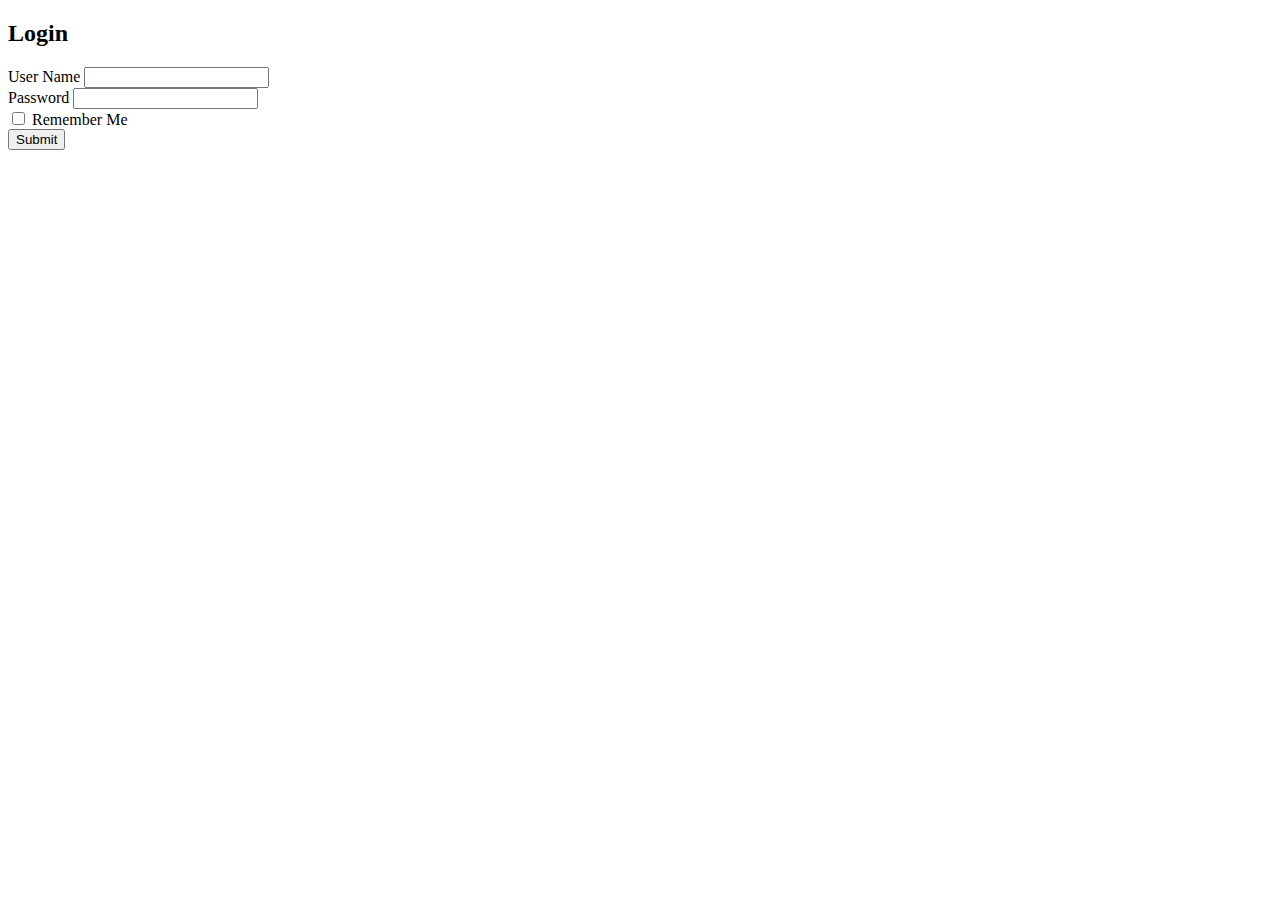
<file: main.html>
<!DOCTYPE html>
<html lang="en">

<head>
    <meta charset="UTF-8">
    <meta http-equiv="X-UA-Compatible" content="IE=edge">
    <meta name="viewport" content="width=device-width, initial-scale=1.0">
    <title>Main</title>
</head>

<body>
    <div class="container" id="login">
        <h2 class="text-center">Login</h2>
        <form id="loginForm">
            <div class="mb-3">
                <label for="name" class="form-label">User Name</label>
                <input type="text" class="form-control" id="name" aria-describedby="nameHelp" ng-model="username">
            </div>
            <div class="mb-3">
                <label for="password" class="form-label">Password</label>
                <input type="password" class="form-control" id="password" ng-model="password">
            </div>
            <div class="mb-3 form-check">
                <input type="checkbox" class="form-check-input" id="check-box">
                <label class="form-check-label" for="check-box">Remember Me</label>
            </div>
            <div class="text-center">
                <button type="submit" class="btn btn-outline-secondary" ng-click="submitForm()">Submit</button>
            </div>
        </form>
    </div>
</body>

</html>
</file>
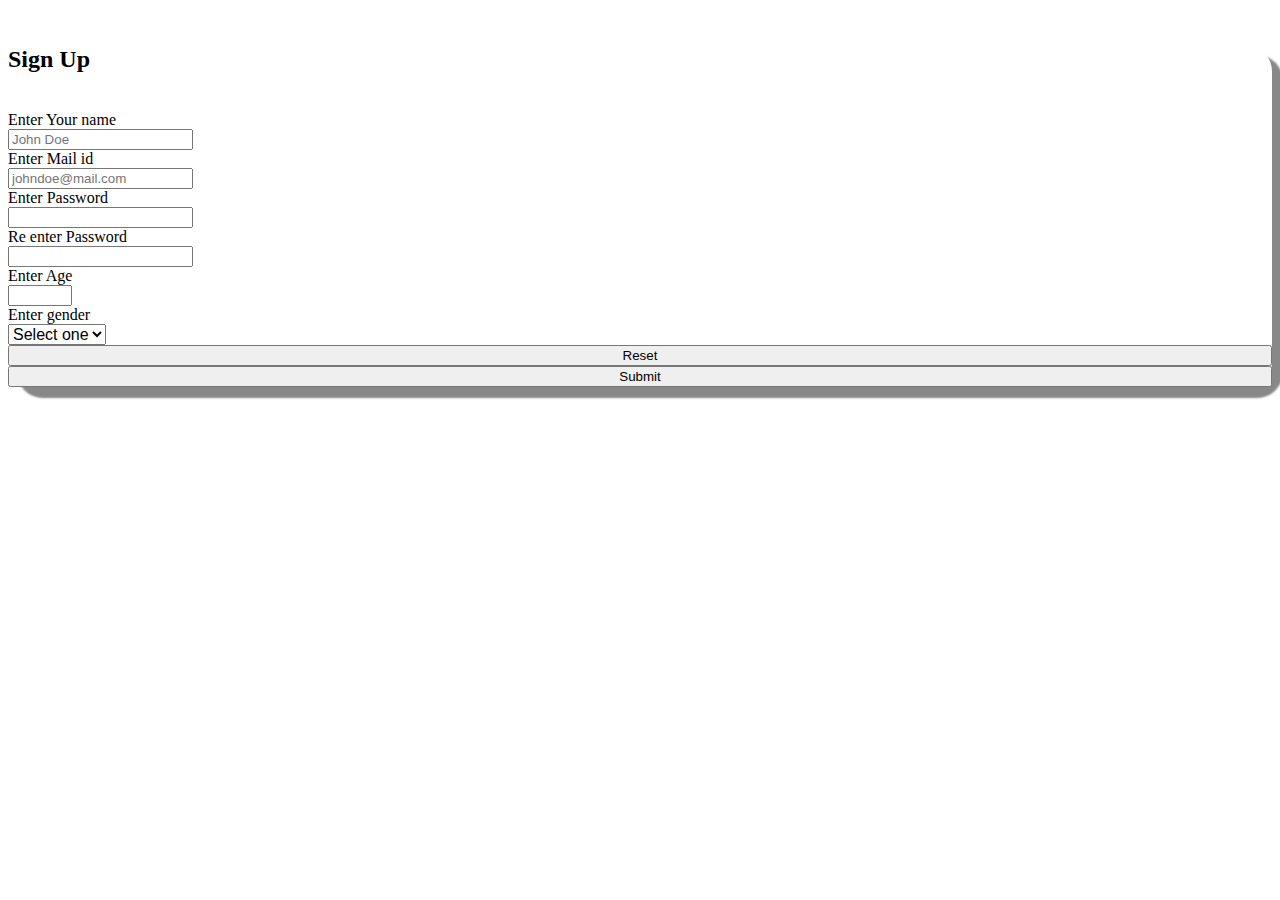
<file: signup.html>
<!DOCTYPE html>
<html lang="en">
<head>
    <meta charset="UTF-8">
    <meta http-equiv="X-UA-Compatible" content="IE=edge">
    <meta name="viewport" content="width=device-width, initial-scale=1.0">
    <title>Document</title>
</head>
<body>
    <br>
    <div id="signup" class="container p-4 mt-5 pb-5"
        style="background-color: white; border-radius: 25px; box-shadow: 10px 10px 2px 1px #888888;">
        <form id="signupForm" onsubmit="return false">
            <h2 class="text-center">Sign Up</h2> <br>
            <div class="row">
                <div class="offset-md-1 col-md-2 d-flex align-items-center">
                    <label for="Name" class="form-label">Enter Your name</label>
                </div>
                <div class="col-md-8">
                    <input type="text" class="form-control" name="" id="sName" ng-model="sName" aria-describedby="helpId"
                        placeholder="John Doe" required>
                </div>
            </div>
            <div class="row mt-3">
                <div class="offset-md-1 col-md-2 d-flex align-items-center">
                    <label for="Name" class="form-label">Enter Mail id</label>
                </div>
                <div class="col-md-8">
                    <input type="email" class="form-control" name="" id="sMail" ng-model="sMail" aria-describedby="emailHelpId"
                        placeholder="johndoe@mail.com" required>
                </div>
            </div>
            <div class="row mt-3">
                <div class="offset-md-1 col-md-2 d-flex align-items-center">
                    <label for="Name" class="form-label">Enter Password</label>
                </div>
                <div class="col-md-8">
                    <input type="password" class="form-control" name="" id="sPass" ng-model="sPass" placeholder="" aria-required="true">
                </div>
            </div>
            <div class="row mt-3">
                <div class="offset-md-1 col-md-2 d-flex align-items-center">
                    <label for="Name" class="form-label">Re enter Password</label>
                </div>
                <div class="col-md-8">
                    <input type="password" class="form-control" name="" id="sCnfPass" ng-model="sCnfPass" placeholder="" aria-required="true">
                </div>
            </div>
            <div class="row mt-3">
                <div class="offset-md-1 col-md-2 d-flex align-items-center">
                    Enter Age
                </div>
                <div class="col-md-2">
                    <input type="number" class="form-control" name="" id="sAge" ng-model="sAge" placeholder="" min="0" max="100"
                        aria-required="true">
                </div>
                <div class="offset-md-2 col-md-2 d-flex align-items-center pt-3 pt-md-0">
                    Enter gender
                </div>
                <div class="col-md-2">
                    <select class="form-select form-select-lg" name="" id="sGender" ng-model="sGender" required style="font-size: inherit;">
                        <option disabled selected>Select one</option>
                        <option value="">Male</option>
                        <option value="">Female</option>
                        <option value="">Other</option>
                    </select>
                </div>
            </div>
            <div class="row mt-5">
                <div class="offset-md-1 col-md-4">
                    <button type="reset" class="btn btn-danger" style="width: 100%;">Reset</button>
                </div>
                <div class=" offset-md-3 col-md-4 pt-4 pt-md-0">
                    <button type="button" class="btn btn-success" style="width: 100%;" ng-click="clearForm()">Submit</button>
                </div>
            </div>
        </form>
    </div>
    <br> <br> <br> 
</body>
</html>
</file>
